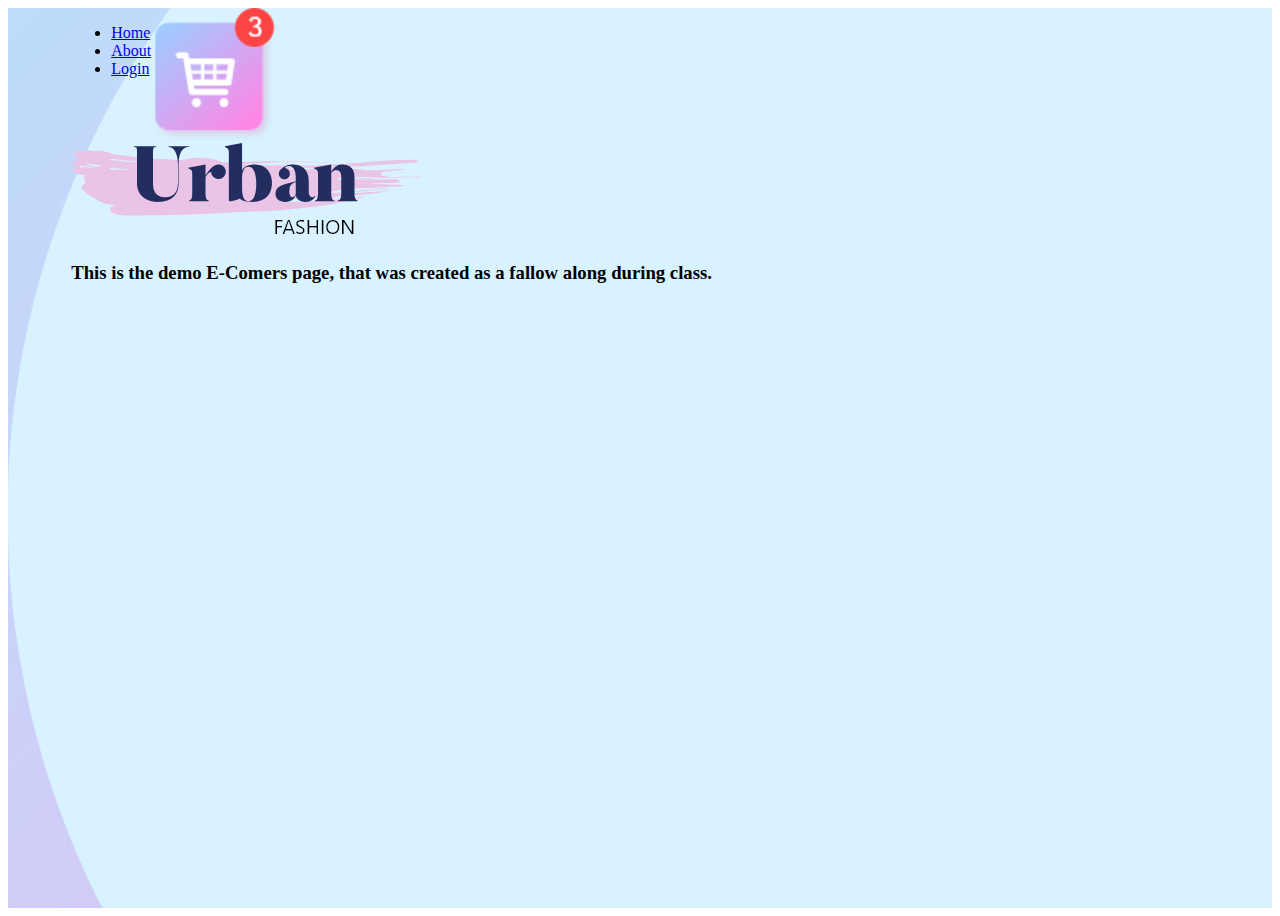
<file: src/main/resources/templates/Home.html>
<!DOCTYPE html>
<html lang="en">
<head>
    <meta charset="UTF-8">
    <link rel="icon" src="../assets/images/Fidelitas_Favicon.png" type="image/x-icon">
    <title>Home</title>
    <link href="../Assets/CSS/default.css" rel="stylesheet">
</head>
<body>
<div class="container">
    <div class="navbar">
        <nav>
            <ul>
                <li><a href="Home.html">Home</a></li>
                <li><a href="About.html">About</a></li>
                <li><a href="Login.html">Login</a></li>
            </ul>
        </nav>
        <img src="../Assets/Images/cart.png">
    </div>
    <div>
        <img src="../Assets/Images/logo.png">
        <H3>This is the demo E-Comers page, that was created as a fallow along during class. </H3>
    </div>
    <footer></footer>
</div>
</body>
</html>
</file>
<file: src/main/resources/Assets/CSS/default.css>
.container {
    height: 100vh;
    width: 100%;
    background-image: url("../Images/background.png");
    background-position: center;
    background-size: cover;
    padding-left: 5%;
    padding-right: 5%;
    box-sizing: border-box;
    position: relative;
}

.navbar {
    height: 15vh;
    width: 100%;
    margin: auto;
    display: flex;
    align-items: ;

}
</file>
